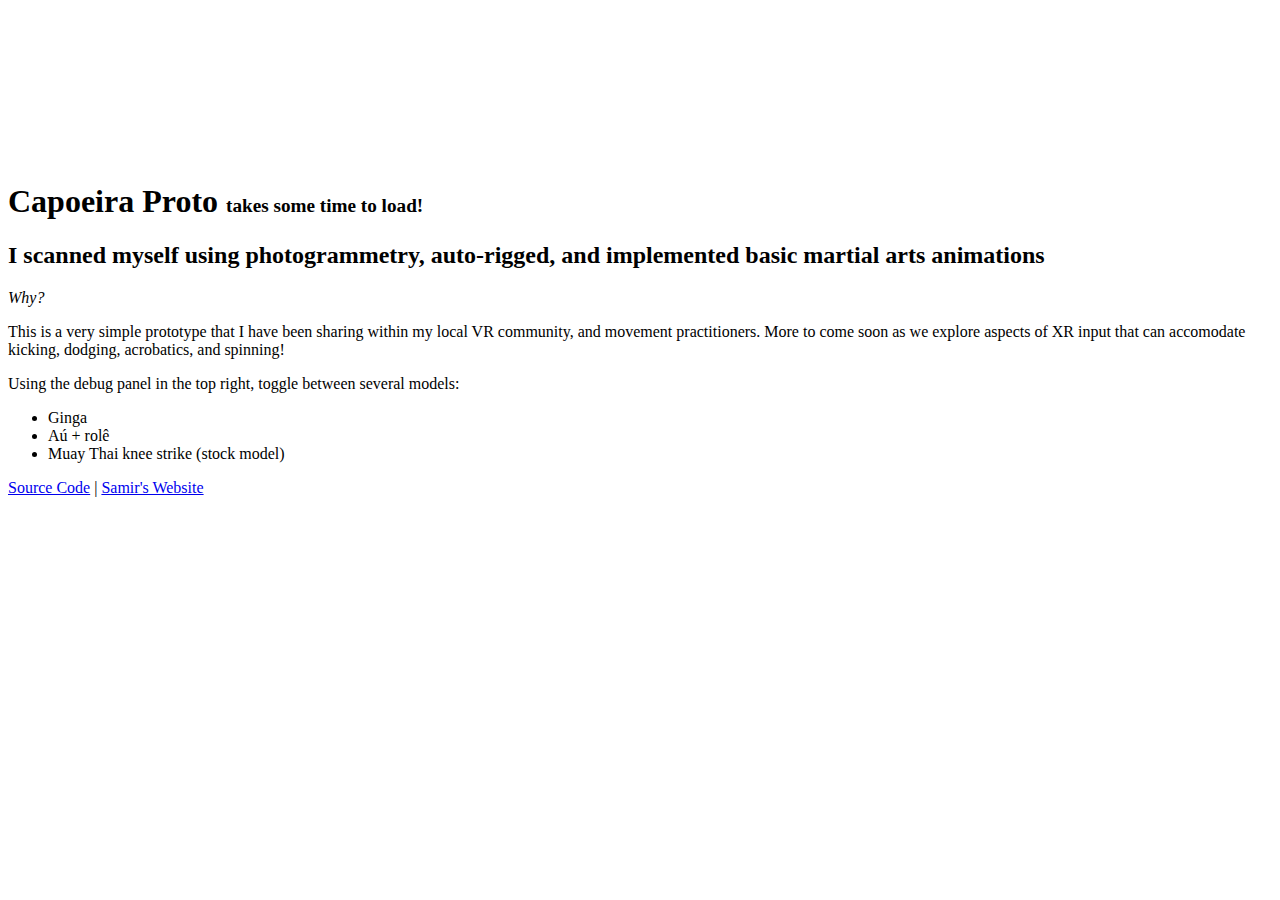
<file: src/index.html>
<!DOCTYPE html>
<html lang="en">
  <head>
    <meta charset="UTF-8" />
    <meta name="viewport" content="width=device-width, initial-scale=1.0" />
    <meta property="og:title" content="" />
    <meta
      property="og:description"
      content="hit this website link inside a VR headset!!"
    />
    <meta property="og:type" content="website" />
    <!-- <meta property="og:image" content="" /> -->
    <title>capoeira prototype</title>
    <style>
      @import url("https://fonts.googleapis.com/css2?family=Montserrat:ital,wght@0,100..900;1,100..900&family=Sour+Gummy:ital,wght@0,100..900;1,100..900&display=swap");
    </style>
    <!-- <link rel="icon" href="https://smrghsh.github.io/cgol/icon.gif" type="image/gif"> -->
  </head>
  <body>
    <h1
      id="loading"
      style="
        position: absolute;
        color: white;
        margin: 1em;
        font-family: sans-serif;
      "
    >
      loading...
    </h1>
    <canvas class="webgl"></canvas>
    <main>
      <h1>
        Capoeira Proto
        <span style="font-size: 0.6em">takes some time to load!</span>
      </h1>
      <h2>
        I scanned myself using photogrammetry, auto-rigged, and implemented
        basic martial arts animations
      </h2>
      <p>
        <em>Why?</em>
      </p>
      <p>
        This is a very simple prototype that I have been sharing within my local
        VR community, and movement practitioners. More to come soon as we
        explore aspects of XR input that can accomodate kicking, dodging,
        acrobatics, and spinning!
      </p>
      <p>
        Using the debug panel in the top right, toggle between several models:
      </p>
      <ul>
        <li>Ginga</li>
        <li>Aú + rolê</li>
        <li>Muay Thai knee strike (stock model)</li>
      </ul>
      <p></p>
      <a href="https://github.com/smrghsh/capoiera">Source Code</a> |
      <a href="https://samir.tech">Samir's Website</a>
    </main>
  </body>
</html>
</file>
